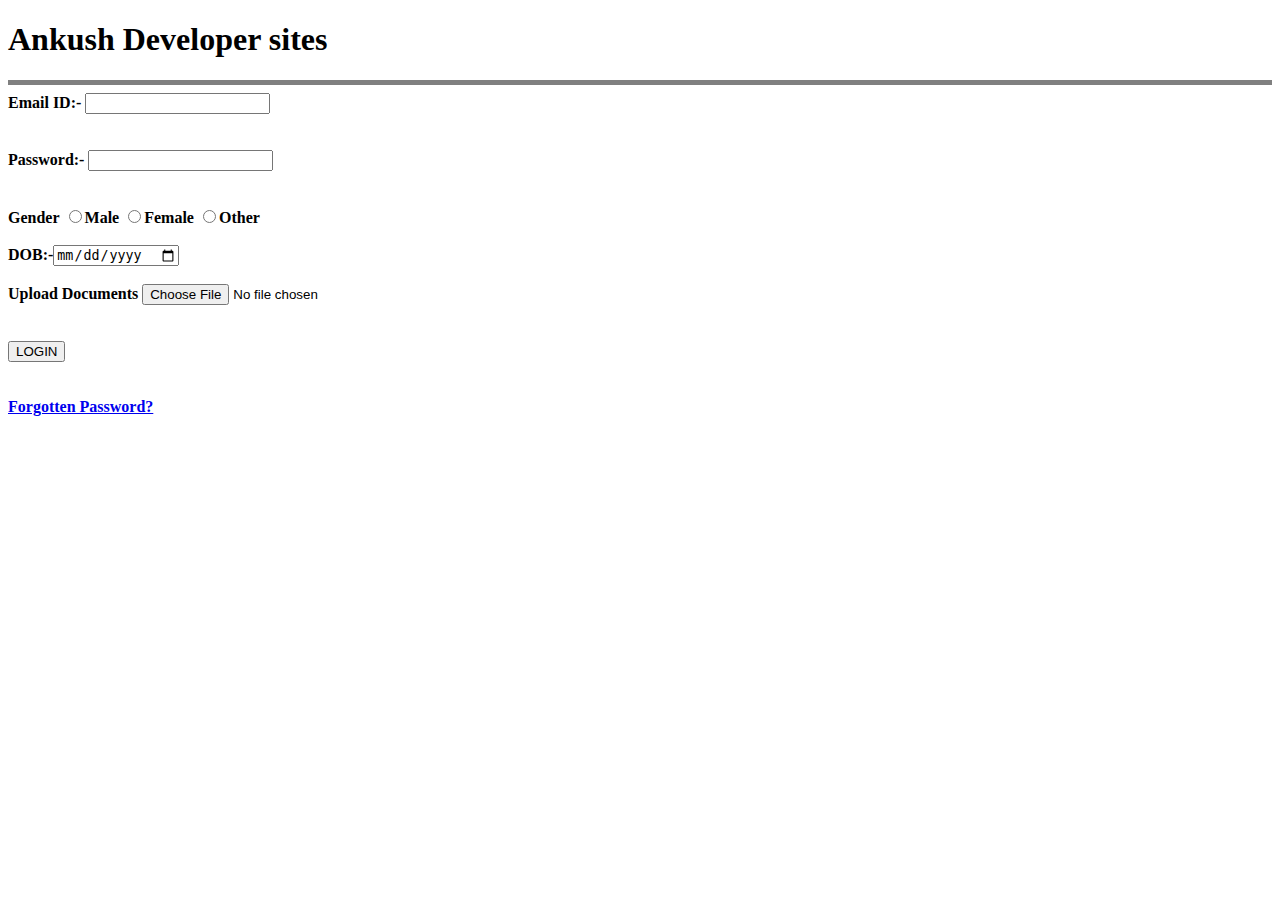
<file: form.html>
<!DOCTYPE html>
<html lang="en" dir="ltr">
  <head>
    <meta charset="utf-8">
    <title></title>
  </head>
  <body>
    <h1> Ankush Developer sites</h1>
    <hr size="5" noshade>
    <form class="" action="index.html" method="post">


    <label for=""><b>Email ID:-</b></label>
<input type="email" name="" value=""><br>
<br>
<br>
<label for=""><b>Password:-</b</label>
<input type="password" name="" value=""><br><br><br>
<label for=""><b>Gender</b></label>
<input type="radio" name="Male" value="Male"><label for="">Male</label>
<input type="radio" name="Male" value="Female"><label for="">Female</label>
<input type="radio" name="Male" value="Other"><label for="">Other</label><br><br>
<label for="">DOB:-</label><input type="date" name="" value=""><br><br>

<label for="">Upload Documents</label> <input type="file" name="" value="choose a file"><br><br><br>
<input type="submit" name="Submit" value="LOGIN" > <br><br><br>
<a href="www,google.com">Forgotten Password?</a>



</form>

  </body>
</html>
</file>
